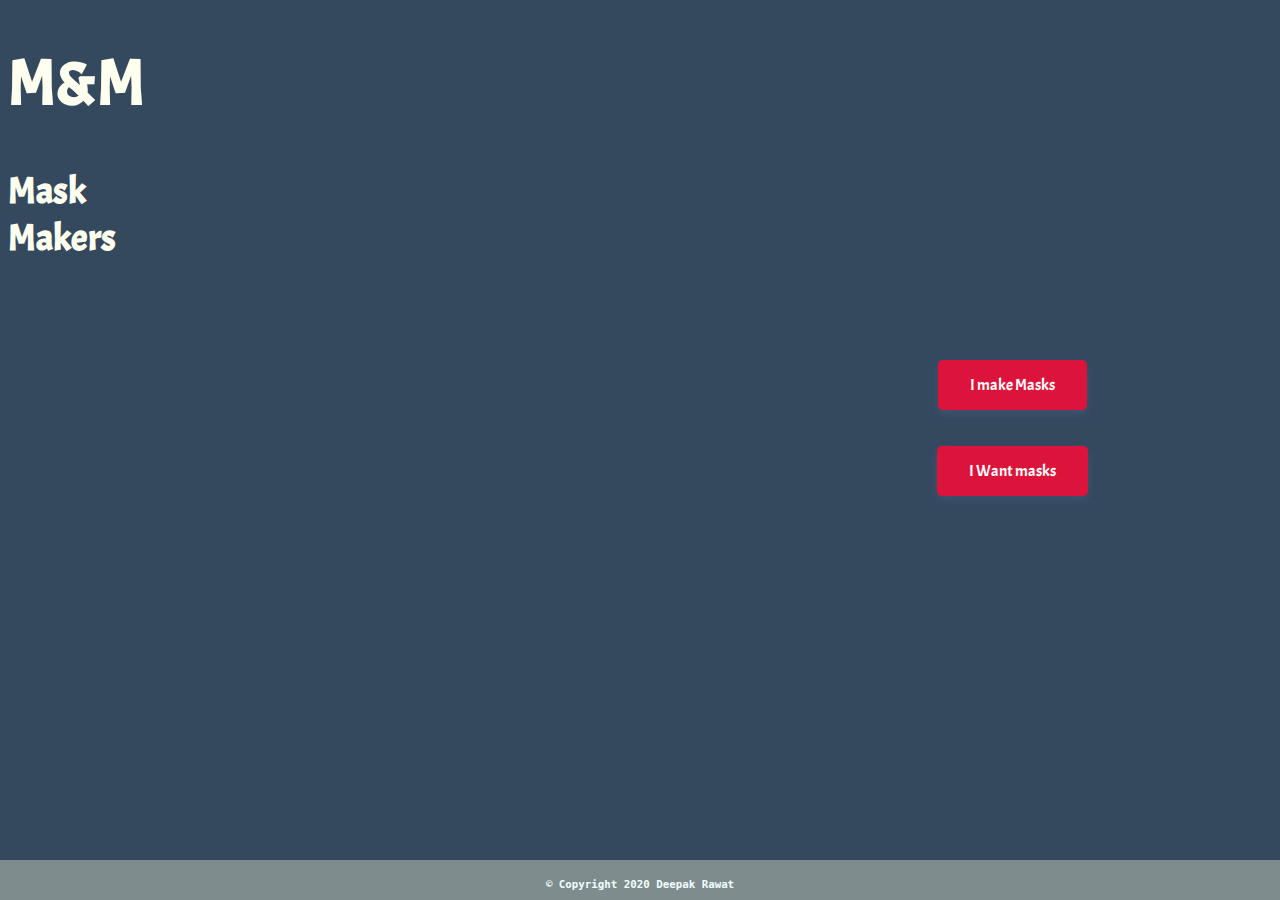
<file: index.html>
<!DOCTYPE html>
<html lang="en">
  <head>
    <meta charset="UTF-8" />
    <meta name="viewport" content="width=device-width, initial-scale=1.0" />
    <title>mask Makers</title>
    <link rel="stylesheet" href="css/index.css" />
    <link
      href="https://fonts.googleapis.com/css2?family=Acme&display=swap"
      rel="stylesheet"
    />
    <link
      href="https://fonts.googleapis.com/css2?family=Acme&display=swap"
      rel="stylesheet"
    />
  </head>
  <body>
    <div class="brand">
      <h1>M&M</h1>
      <h3>Mask Makers</h3>
    </div>
    <center>
      <div class="position">
        <a href="html/makerform-.html"
          ><button class="button">I make Masks</button></a
        >
        <br />
        <br /><br />
        <a href="html/makers.html"
          ><button class="button">I Want masks</button></a
        >
      </div>
    </center>
    <div class="footer">
      <footer>
        <h5>&copy; Copyright 2020 Deepak Rawat</h5>
      </footer>
    </div>
  </body>
</html>
</file>
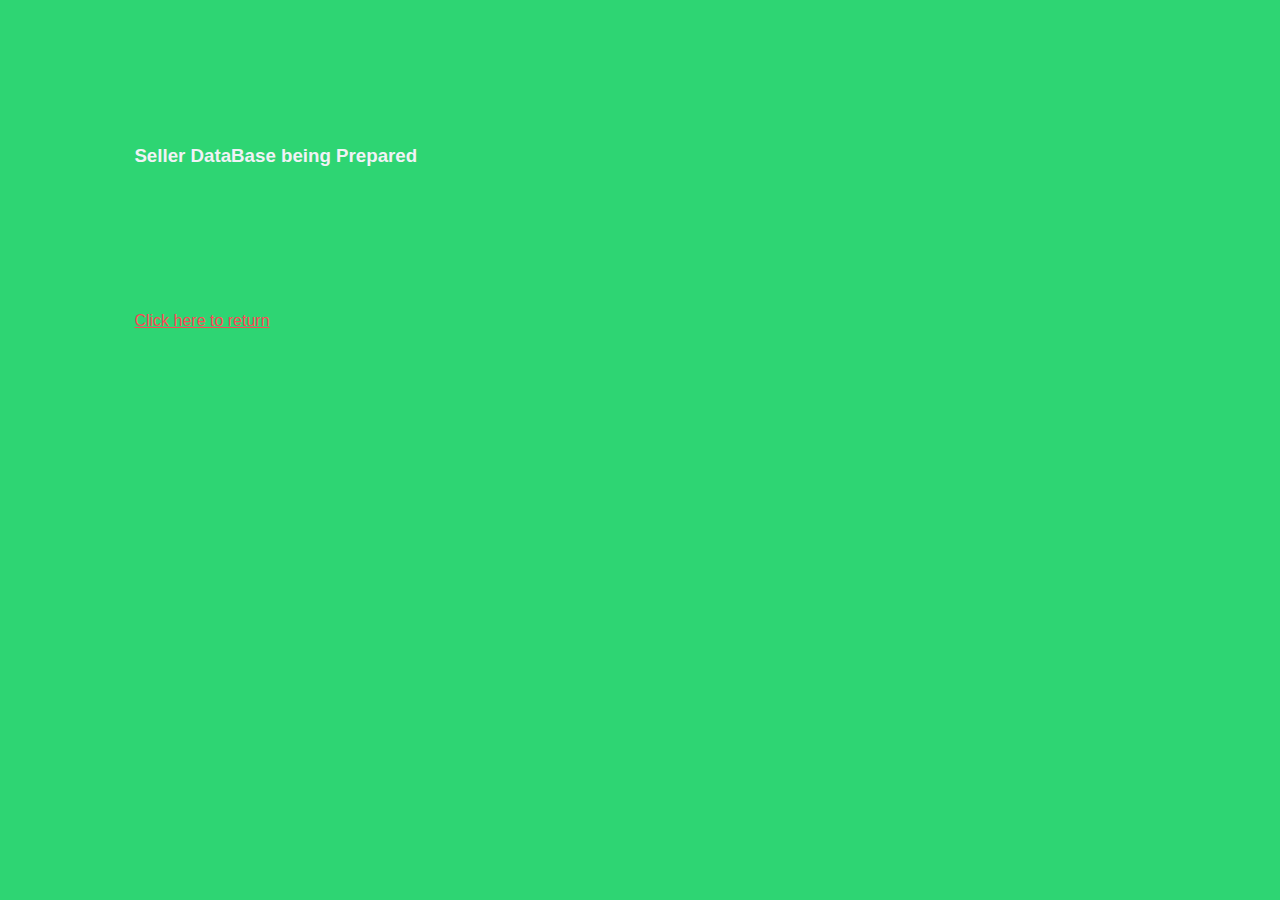
<file: html/buyer.html>
<!DOCTYPE html>
<html lang="en">
  <head>
    <meta charset="UTF-8" />
    <meta name="viewport" content="width=device-width, initial-scale=1.0" />
    <title>Document</title>
    <style>
      body {
        background-color: #2ed573;
      }
      h3 {
        font-family: "Noto Sans KR", sans-serif;
        color: #f1f2f6;
        position: relative;
        padding: 10%;
      }
      a {
        font-family: "Noto Sans KR", sans-serif;
        color: #ff4757;
        position: relative;
        padding: 5px;
        padding-left: 10%;
      }
    </style>
  </head>
  <body>
    <h3>Seller DataBase being Prepared</h3>
    <a href="../index.html">Click here to return</a>
  </body>
</html>
</file>
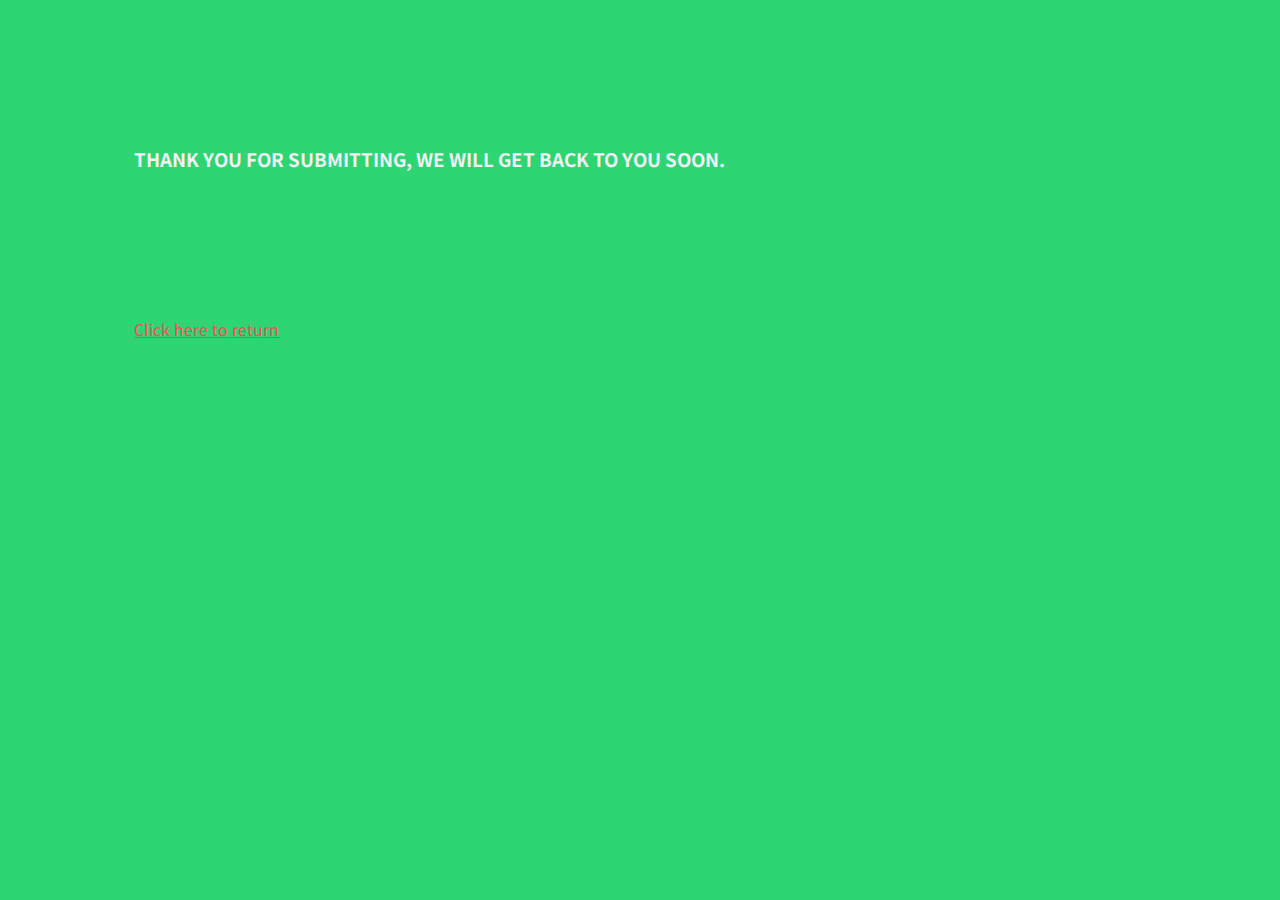
<file: html/conformation.html>
<!DOCTYPE html>
<html lang="en">
  <head>
    <meta charset="UTF-8" />
    <meta name="viewport" content="width=device-width, initial-scale=1.0" />
    <title>Document</title>
    <link
      href="https://fonts.googleapis.com/css2?family=Noto+Sans+KR:wght@500&display=swap"
      rel="stylesheet"
    />

    <style>
      body {
        background-color: #2ed573;
      }
      h3 {
        font-family: "Noto Sans KR", sans-serif;
        color: #f1f2f6;
        position: relative;
        padding: 10%;
      }
      a {
        font-family: "Noto Sans KR", sans-serif;
        color: #ff4757;
        position: relative;
        padding: 5px;
        padding-left: 10%;
      }
    </style>
  </head>
  <body>
    <h3>THANK YOU FOR SUBMITTING, WE WILL GET BACK TO YOU SOON.</h3>
    <a href="../index.html">Click here to return</a>
  </body>
</html>
</file>
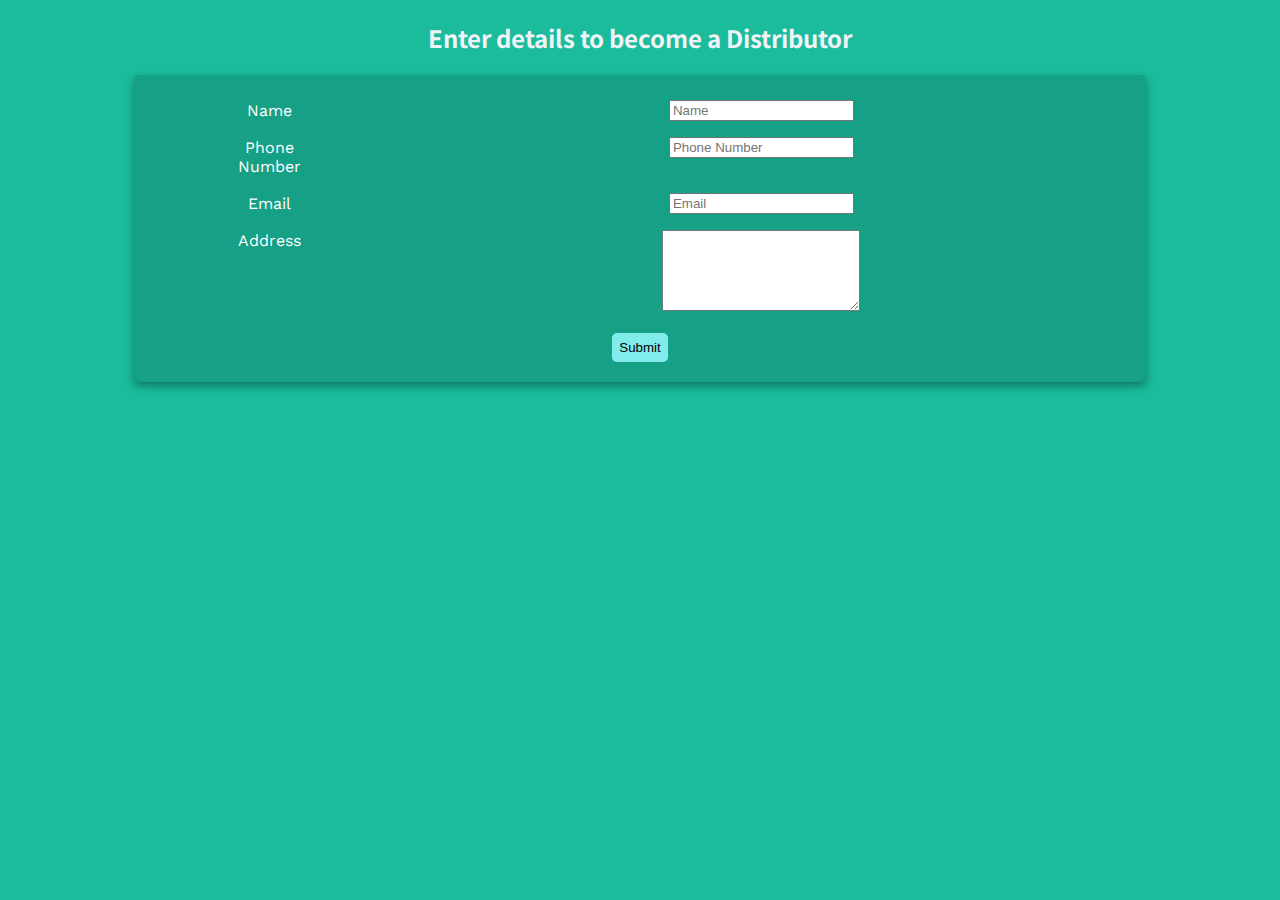
<file: html/makerform.html>
<!DOCTYPE html>
<html lang="en">
  <head>
    <meta charset="UTF-8" />
    <meta name="viewport" content="width=device-width, initial-scale=1.0" />
    <title>Makers</title>
    <link rel="stylesheet" href="../css/makerform.css" />
    <link
      href="https://fonts.googleapis.com/css2?family=Work+Sans&display=swap"
      rel="stylesheet"
    />
    <link
      href="https://fonts.googleapis.com/css2?family=Noto+Sans+HK:wght@300;500&family=Work+Sans&display=swap"
      rel="stylesheet"
    />

    <style></style>
  </head>
  <body>
    <center>
      <h2>Enter details to become a Distributor</h2>
      <div class="container">
        <form method="post"
action="https://formbucket.com/f/buk_nQ94bMSj672UwMUToN0Q2AzT">
          <div class="row">
            <div class="col-25">
              <label for="">Name</label>
            </div>
            <div class="col-75">
              <input type="text" placeholder="Name" name="name" />
            </div>
          </div>
          <div class="row">
            <div class="col-25">
              <label for=""
                >Phone <br />
                Number</label
              >
            </div>
            <div class="col-75">
              <input
                type="text"
                placeholder="Phone Number"
                name="Phone number"
              />
            </div>
          </div>
          <div class="row">
            <div class="col-25">
              <label for="">Email</label>
            </div>
            <div class="col-75">
              <input type="email" placeholder="Email" name="Email" />
            </div>
          </div>
          <div class="row">
            <div class="col-25">
              <label for="">Address</label>
            </div>
            <div class="col-75">
              <textarea name="TextArea" id="" cols="22" rows="5"></textarea
              >
            </div>
          </div>
          <br />
          <a href="#next"
            ><button class="button" onclick="success()">Submit</button></a
          >
          <br />
        </form>
      </div>
    </center>

    <script>
      function success() {
        alert("Your form has been submitted, Thank you.");
      }
    </script>
  </body>
</html>
</file>
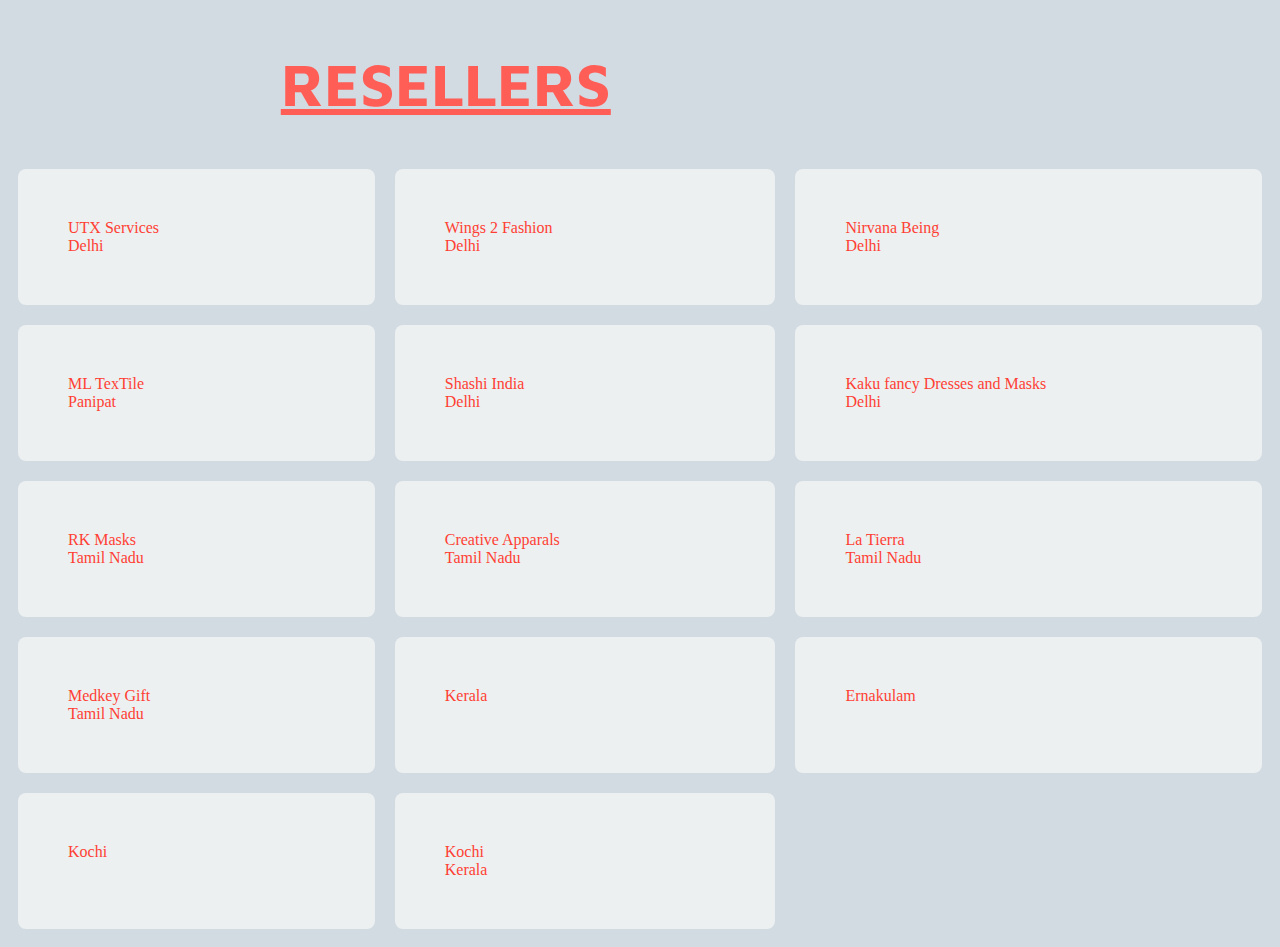
<file: html/makers.html>
<!DOCTYPE html>
<html lang="en">
  <head>
    <meta charset="UTF-8" />
       <meta name="viewport" content="width=device-width, initial-scale=1.0" />

    <link rel="stylesheet" href="../css/makers.css" />
    <link
      href="https://fonts.googleapis.com/css2?family=Maven+Pro:wght@500&display=swap"
      rel="stylesheet"
    />
    
    <link
      rel="stylesheet"
      href="https://use.fontawesome.com/releases/v5.13.1/css/all.css"
      integrity="sha384-xxzQGERXS00kBmZW/6qxqJPyxW3UR0BPsL4c8ILaIWXva5kFi7TxkIIaMiKtqV1Q"
      crossorigin="anonymous"
    />

    <title>Document</title>
  </head>
  <body>
    <div class="centerhead">
      <a href="../index.html" class="centerheadchild"
        ><i class="fas fa-home fa-3x"></i
      ></a>
      <h1>RESELLERS</h1>
    </div>
    <div class="grid-container">
      <div class="grid-item">
        <a href="http://www.utxservices.in/"
          >UTX Services <br />
          Delhi</a
        >
      </div>
      <div class="grid-item">
        <a href="https://www.wings2fashion.com/">Wings 2 Fashion <br />Delhi</a>
      </div>
      <div class="grid-item">
        <a href="https://nirvanabeing.com/">Nirvana Being <br />Delhi</a>
      </div>
      <div class="grid-item">
        <a
          href="https://mltextilepanipat.business.site/?utm_source=gmb&utm_medium=referral"
          >ML TexTile <br />Panipat</a
        >
      </div>
      <div class="grid-item">
        <a href="https://www.shashiindia.co.in/"
          >Shashi India <br />
          Delhi</a
        >
      </div>
      <div class="grid-item">
        <a href="https://www.kakufancydresses.com/"
          >Kaku fancy Dresses and Masks <br />
          Delhi</a
        >
      </div>
      <div class="grid-item">
        <a
          href="https://rk-mask-don-feather-sanitizer-shachets-manufacturer-tamilnadu.business.site/?utm_source=gmb&utm_medium=referral"
          >RK Masks <br />
          Tamil Nadu</a
        >
      </div>
      <div class="grid-item">
        <a href="https://www.onlinetshirts.in/"
          >Creative Apparals <br />
          Tamil Nadu</a
        >
      </div>
      <div class="grid-item">
        <a href="http://latierranonwoven.com/"
          >La Tierra <br />
          Tamil Nadu</a
        >
      </div>
      <div class="grid-item">
        <a href="https://www.medleygiftarticles.com/"
          >Medkey Gift <br />
          Tamil Nadu</a
        >
      </div>
      <div class="grid-item">
        <a
          href="https://dir.indiamart.com/thiruvananthapuram/surgical-masks.html"
          >Kerala</a
        >
      </div>
      <div class="grid-item">
        <a
          href="https://www.tradeindia.com/ernakulam/face-mask-city-228088.html"
          >Ernakulam</a
        >
      </div>
      <div class="grid-item">
        <a href="https://dir.indiamart.com/kochi/face-mask.html">Kochi</a>
      </div>
      <div class="grid-item">
        <a href="https://dir.indiamart.com/kochi/surgical-masks.html"
          >Kochi <br />Kerala</a
        >
      </div>
    </div>
  </body>
</html>
</file>
<file: css/index.css>
body {
  background-color: #34495e;
}

.button {
  background-color: crimson;
  box-shadow: 0 4px 8px 0 rgba(110, 126, 186, 0.2);
  border: none;
  border-radius: 5px;
  color: white;
  padding: 15px 32px;
  text-align: center;
  text-decoration: none;
  display: inline-block;
  font-size: 16px;
  font-family: "Acme", sans-serif;
  transition: transform 0.8s;
}
button:hover {
  box-shadow: 0 4px 8px 0 rgba(8, 11, 12, 0.4);
  transition: 0.3s;
  transform: scale(1.1);
}

.footer {
  background-color: #7f8c8d;
  position: fixed;
  bottom: 0px;
  width: 100%;
  left: 0px;
  height: 40px;
  text-align: center;
  color: azure;
  font-family: monospace;
}

.position {
  position: absolute;
  top: 40%;
  right: 15%;
}

.brand {
  color: ivory;
  font-family: "Acme", sans-serif;
  font-size: xx-large;
  transition: transform 0.2s;
  width: 0%;
}
.brand:hover {
  transform: scale(1.01);
}
</file>
<file: css/makerform.css>
* {
    box-sizing: border-box;
}
body {
    background-color: #1abc9c;
}
.container {
    background-color: #16a085;
    border-radius: 5px;
    padding: 20px;
    width: 80%;
    box-shadow: 0 4px 8px 0 rgba(8, 11, 12, 0.4);
}

label {
    padding: 1px 12px 12px 0px;
    display: inline-table;
    font-family: "Work Sans", sans-serif;
    color: white;
}

input [type="text"] {
    padding: 12px 0px 12px 12px;
    width: 100%;
    border: 1px solid grey;
    border-radius: 8px;
    resize: vertical;
}

.row:after {
    clear: both;
    display: table;
    content: "";
}

.col-75 {
    float: left;
    width: 75%;
    margin-top: 5px;
    padding-left: 0px;
}

.col-25 {
    float: left;
    width: 25%;
    margin-top: 5px;
}

@media screen and (max-width: 600px) {
    .col-25,
    .col-75,
    input[type="submit"] {
        width: 100%;
        margin-top: 0;
    }
}

.button {
    background-color: #81ecec;
    border-radius: 5px;
    border-style: none;
    float: center;
    padding: 7px;
    transition: transform 0.8s;
}

.button:hover {
    background-color: #0984e3;
    transform: scale(1.1);
}

h2 {
    font-family: "Noto Sans HK", sans-serif;
    color: #f1f2f6;
    position: sticky;
    top: 0px;
}
</file>
<file: css/makers.css>
body {
  background-color: #d2dae2;
}
h1 {
  font-family: "Maven Pro", sans-serif;
  font-size: 60px;
  color: #ff5e57;
  text-decoration: underline;
}
i {
  color: #ff3f34;
}
.centerhead {
  display: grid;
  grid-template-columns: 0fr 1fr;
  grid-gap: 20%;
}
.centerheadchild {
  padding: 10px;
  /* align-items: center; */
  justify-content: center;
  align-content: center;
}

.grid-container {
  display: grid;
  grid-gap: 20px;
  grid-area: auto;
  grid-template-columns: auto auto auto;
  padding: 10px 10px 10px 10px;
}
.grid-item {
  background-color: #ecf0f1;

  padding: 50px;
  transition: transform 0.6s;
  border-radius: 8px;
}
a {
  text-decoration: none;
  color: #ff3f34;
}
a:hover {
  color: #0be881;
}
a:active {
  color: #3c40c6;
}
.grid-item:hover {
  transform: scale(1.01);
  box-shadow: 0 4px 8px 0 rgba(110, 126, 186, 0.8);
}
body.grid-item:hover {
  background-color: #fff;
  box-shadow: 0 4px 8px 0 rgba(110, 126, 186, 0.2);
}

@media (min-width: 600px) {
  .grid-item {
    grid-template-columns: repeat(2, 1fr);
  }
}

@media (min-width: 900px) {
  .grid-item {
    grid-template-columns: repeat(3, 1fr);
  }
}
</file>
